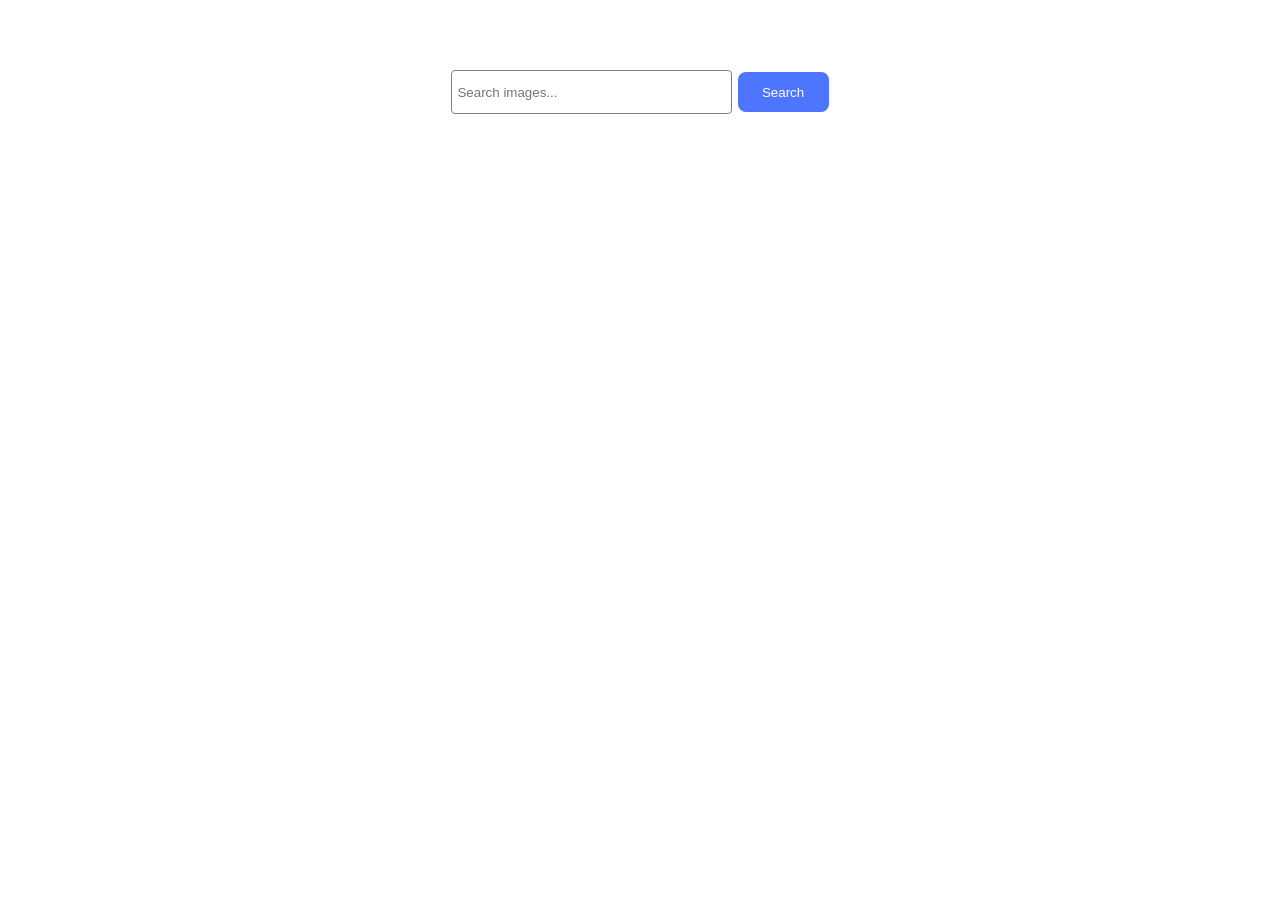
<file: src/index.html>
<!DOCTYPE html>
<html lang="en">
  <head>
    <meta charset="UTF-8" />
    <link rel="icon" type="image/svg+xml" href="/favicon.svg" />
    <meta name="viewport" content="width=device-width, initial-scale=1.0" />
    <title>Vanilla App Template</title>
    <link rel="stylesheet" href="./css/styles.css" />
  </head>
  <body>
    <header class="header">
  <div class="container">
    <nav class="nav">
      <a class="nav-logo" href="./index.html" aria-label="Site logo">
        <svg class="nav-logo-icon" width="100" height="30">
          <use href="./img/logo.svg"></use>
        </svg>
      </a>
    </nav>
  </div>
</header>


    <main>
      <form class="form">
        <label>
          <input type="text" name="search-text" placeholder="Search images..." >
        </label>
        <button type="submit">Search</button>
      </form>

      <ul class="gallery"></ul>
      <div class="loader"></div>
      
    </main>
    <button type="button" name="more" class="load">Load more</button>

    <script type="module" src="./main.js"></script>
  </body>
</html>
</file>
<file: src/css/styles.css>
/**
  |============================
  | include css partials with
  | default @import url()
  |============================
*/
/* Common styles */
@import url('./reset.css');
@import url('./base.css');
@import url('./container.css');
@import url('./animations.css');

/* Sections style */
@import url('./header.css');
@import url('./vite-promo.css');
@import url('./badges.css');
@import url('./back-link.css');
@import url('./footer.css');
form{
display: block;
margin: 0 auto;
}
input{
border-radius: 4px;
width: 272px;
height: 40px;
border: 1px solid gray;
padding-left: 5px;
}
.loader {
  display: none;
}

.loader.is-visible {
  display: block;

    width: 48px;
    height: 48px;
    border: 5px solid #FFF;
    border-bottom-color: #FF3D00;
    border-radius: 50%;
    display: inline-block;
    box-sizing: border-box;
    animation: rotation 1s linear infinite;
    }

    @keyframes rotation {
    0% {
        transform: rotate(0deg);
    }
    100% {
        transform: rotate(360deg);
    }
    
}
ul{
display: flex;
flex-direction: row;
flex-wrap: wrap;
gap: 24px;
justify-content: center;
}
ul li{
border: 1px solid #808080;
width: 360px;
height: 200px;
}
ul li div {
display: flex;
flex-direction: row;
height: 48px;
width: 100%;
padding-left: 15px;
}
main{
display: flex;
flex-direction: column;
gap: 20px;
}
button{
margin: auto auto;
border-radius: 8px;
padding: 8px 16px;
width: 91px;
height: 40px;
background: #4e75ff;
color: white;
border: none;
}
.load.is-visible {
display: block;
}
img{
height: 150px;
width: 100%;
}
.load{
display: none;
}
</file>
